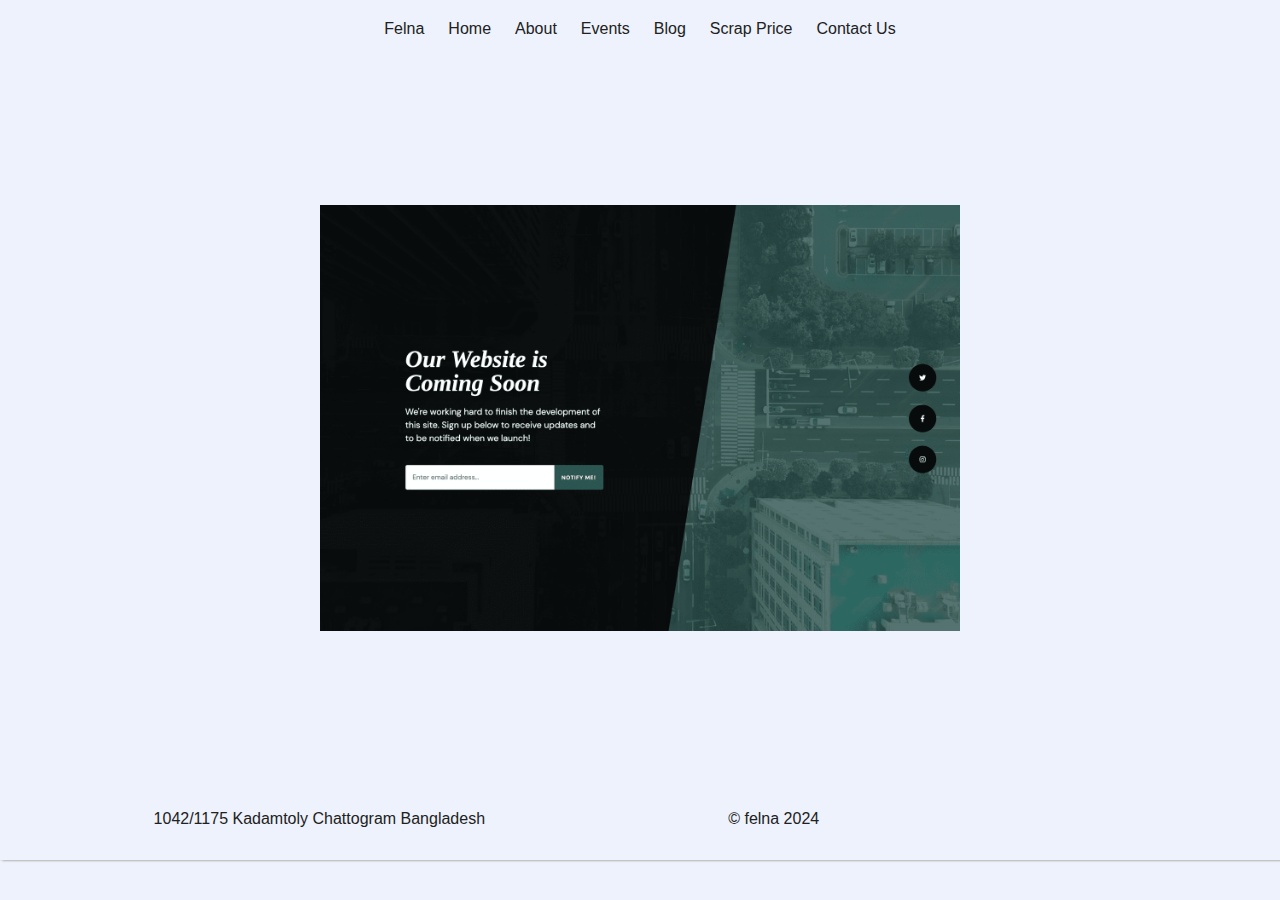
<file: index.html>
<!DOCTYPE html>
<html lang="en">
  <head>
    <meta charset="UTF-8" />
    <meta name="viewport" content="width=device-width, initial-scale=1.0" />
    <meta
      name="description"
      content="Felna is a leading waste management company in Bangladesh, dedicated to sustainable practices. We implement a comprehensive recycling chain, empowering communities to reduce waste through education and innovative solutions. Our 3R approach (Reduce, Reuse, Recycle) promotes a cleaner, greener future . Discover how Felna's expertise and commitment are driving positive change."
    />
    <title>felna | Reduce Reuse Recycle</title>

    <link
      rel="stylesheet"
      href="https://cdnjs.cloudflare.com/ajax/libs/font-awesome/6.6.0/css/all.min.css"
      integrity="sha512-Kc323vGBEqzTmouAECnVceyQqyqdsSiqLQISBL29aUW4U/M7pSPA/gEUZQqv1cwx4OnYxTxve5UMg5GT6L4JJg=="
      crossorigin="anonymous"
      referrerpolicy="no-referrer"
    />

    <link rel="stylesheet" href="style.css" />
  </head>
  <body>
    <nav>
      <ul>
        <a href="#">
          <li class="logo">Felna <i class="fa-solid fa-recycle"></i></li>
        </a>
        <a href="#">
          <li>Home</li>
        </a>
        <a href="#">
          <li>About</li>
        </a>

        <a href="#">
          <li>Events</li>
        </a>
        <a href="#">
          <li>Blog</li>
        </a>
        <a href="#"><li>Scrap Price</li></a>
        <a href="#">
          <li>Contact Us</li>
        </a>

        <li><i class="fa-solid fa-moon" id="icon"></i></li>
      </ul>
    </nav>
    <main class="container">
      <img
        class="coming-soon-img"
        src="./assets/coming-soon.png"
        alt="coming soon image"
      />
    </main>

    <footer>
      <div class="footer-content">
        <p class="address">1042/1175 Kadamtoly Chattogram Bangladesh</p>
        <p class="copyright">&copy; felna 2024</p>
        <div class="social-media-icon">
          <a href="#">
            <i class="fab fa-facebook"></i>
          </a>
          <a href="">
            <i class="fab fa-youtube"></i>
          </a>
          <a href="">
            <i class="fab fa-linkedin"></i>
          </a>
          <a href="">
            <i class="fab fa-instagram"></i>
          </a>
        </div>
      </div>
    </footer>

    <script>
      let icon = document.getElementById("icon");
      let sun = document.getElementById("sun");

      icon.onclick = function () {
        document.body.classList.toggle("dark-theme");

        if (document.body.classList.contains("dark-theme")) {
          // Change the icon class to the sun icon
          icon.classList.remove("fa-solid", "fa-moon");
          icon.classList.add("fa-regular", "fa-sun");
        } else {
          // Change the icon class back to the moon icon
          icon.classList.remove("fa-regular", "fa-sun");
          icon.classList.add("fa-solid", "fa-moon");
        }
      };
    </script>
  </body>
</html>
</file>
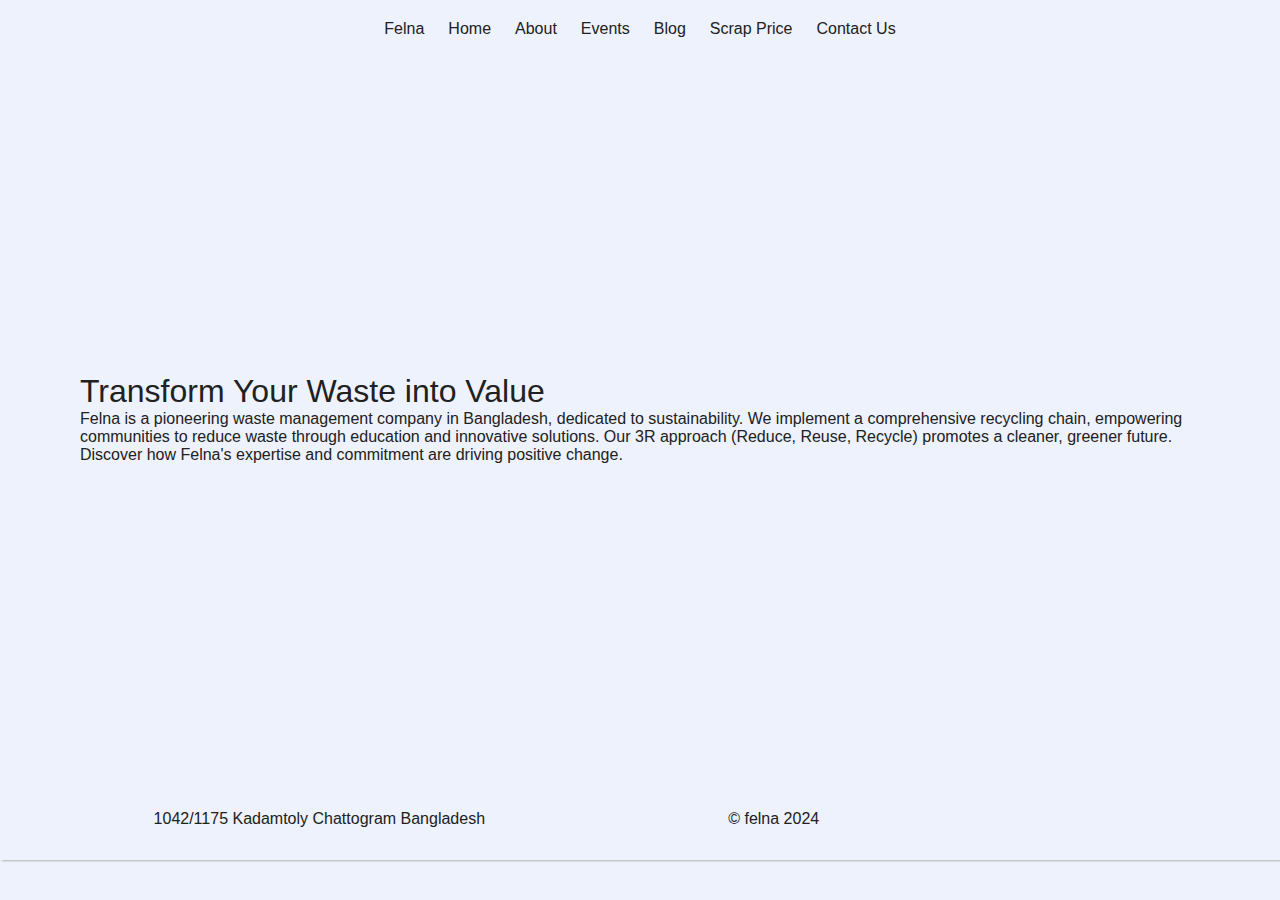
<file: about.html>
<!DOCTYPE html>
<html lang="en">
  <head>
    <meta charset="UTF-8" />
    <meta name="viewport" content="width=device-width, initial-scale=1.0" />
    <link rel="stylesheet" href="style.css" />
    <link
      rel="stylesheet"
      href="https://cdnjs.cloudflare.com/ajax/libs/font-awesome/6.6.0/css/all.min.css"
      integrity="sha512-Kc323vGBEqzTmouAECnVceyQqyqdsSiqLQISBL29aUW4U/M7pSPA/gEUZQqv1cwx4OnYxTxve5UMg5GT6L4JJg=="
      crossorigin="anonymous"
      referrerpolicy="no-referrer"
    />
    <title>felna | about</title>
  </head>
  <body>
    <nav>
      <ul>
        <a href="#">
          <li class="logo">Felna <i class="fa-solid fa-recycle"></i></li>
        </a>
        <a href="#">
          <li>Home</li>
        </a>
        <a href="/about.html">
          <li>About</li>
        </a>

        <a href="#">
          <li>Events</li>
        </a>
        <a href="#">
          <li>Blog</li>
        </a>
        <a href="#"><li>Scrap Price</li></a>
        <a href="#">
          <li>Contact Us</li>
        </a>

        <li><i class="fa-solid fa-moon" id="icon"></i></li>
      </ul>
    </nav>
    <main class="container">
      <div class="hero__section center">
        <div class="hero__content">
          <h1>Transform Your Waste into Value</h1>
          <p>
            Felna is a pioneering waste management company in Bangladesh,
            dedicated to sustainability. We implement a comprehensive recycling
            chain, empowering communities to reduce waste through education and
            innovative solutions. Our 3R approach (Reduce, Reuse, Recycle)
            promotes a cleaner, greener future. Discover how Felna's expertise
            and commitment are driving positive change.
          </p>
        </div>
        <div class="hero__image">
          <!-- <img
            class="coming-soon-img"
            src="./assets/coming-soon.png"
            alt="coming soon image"
          /> -->
        </div>
      </div>
    </main>

    <footer>
      <div class="footer-content">
        <p class="address">1042/1175 Kadamtoly Chattogram Bangladesh</p>
        <p class="copyright">&copy; felna 2024</p>
        <div class="social-media-icon">
          <a href="#">
            <i class="fab fa-facebook"></i>
          </a>
          <a href="">
            <i class="fab fa-youtube"></i>
          </a>
          <a href="">
            <i class="fab fa-linkedin"></i>
          </a>
          <a href="">
            <i class="fab fa-instagram"></i>
          </a>
        </div>
      </div>
    </footer>

    <script>
      let icon = document.getElementById("icon");
      let sun = document.getElementById("sun");

      icon.onclick = function () {
        document.body.classList.toggle("dark-theme");

        if (document.body.classList.contains("dark-theme")) {
          // Change the icon class to the sun icon
          icon.classList.remove("fa-solid", "fa-moon");
          icon.classList.add("fa-regular", "fa-sun");
        } else {
          // Change the icon class back to the moon icon
          icon.classList.remove("fa-regular", "fa-sun");
          icon.classList.add("fa-solid", "fa-moon");
        }
      };
    </script>
  </body>
</html>
</file>
<file: style.css>
* {
  box-sizing: border-box;
  list-style-type: none;
  text-decoration: none;
  outline: none;
  font-weight: 400; /*for light*/
  font-family: "Roboto", sans-serif;
  margin: 0;
  padding: 0;
}

:root {
  --primary-color: #edf2fc;
  --secondary-color: #212121;
  --list-color: #008000;
}

.dark-theme {
  --primary-color: #000106;
  --secondary-color: #fff;
  --list-color: #adff2f;
}

.center {
  display: flex;
  justify-content: center;
  align-items: center;
  flex-direction: column;
}

.text-justify {
  text-align: justify;
}

body {
  width: 100rem;
  background-color: var(--primary-color);
  max-width: 100%;
  margin: auto; /* to make it center */
  box-shadow: 0.1rem 0.1rem 0.1rem #c4c4c4, -0.1rem 0rem 0.1rem #c4c4c4;
}

nav {
  padding: 20px 0;
  margin: 0 auto;
}
nav ul {
  display: flex;
  justify-content: center;
  align-items: center;
  flex-direction: row;
}

nav ul a li {
  margin-left: 1.5rem;
  color: var(--secondary-color);
  transition: all 0.2s linear;
  cursor: pointer;
}

nav ul a li:hover {
  color: var(--list-color);
  transform: scale(1.1);
}

#icon {
  width: 2rem;
  margin-left: 1.5rem;
  cursor: pointer;
  color: var(--secondary-color);
}

#logo {
  margin-right: 10rem;

  color: #008000;
  cursor: pointer;
  margin-right: 0;
  height: 70px;
  width: 80px;
}

.container {
  display: flex;
  justify-content: center;
  align-items: center;
  height: 80vh;
}

.hero__section {
  padding: 5rem;
}

.hero__content {
  color: var(--secondary-color);
}

.coming-soon-img {
  width: 50%;
}

.footer-content {
  display: flex;
  justify-content: space-around;
  color: var(--secondary-color);
  padding: 2rem;
}

.social-media-icon i {
  margin-left: 1rem;
}

@media screen and (max-width: 600px) {
  nav ul {
    flex-direction: column;

    align-items: center;
  }

  nav ul a li {
    margin: 5px 0;
  }

  .hero__content h1 {
    font-size: 1.5rem;
  }

  .coming-soon-img {
    min-width: 90%;
  }

  .footer-content {
    flex-direction: column;
    align-items: center;
    margin: 10px 0;
  }

  footer,
  p,
  div {
    margin: 10px 0;
  }
}
</file>
